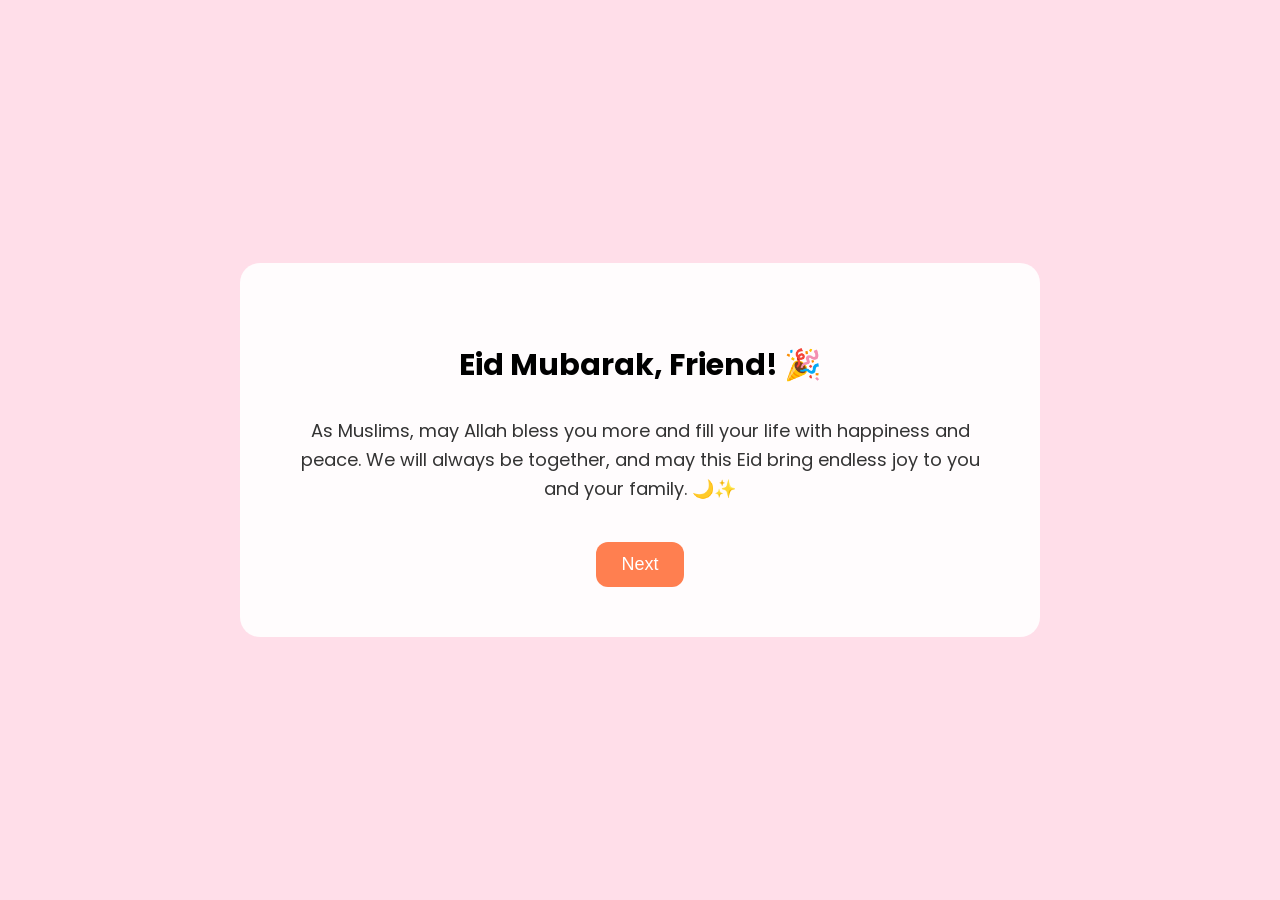
<file: letter.html>
<!DOCTYPE html>
<html lang="en">
<head>
<meta charset="UTF-8">
<meta name="viewport" content="width=device-width, initial-scale=1.0">
<title>Eid Letter</title>
<link rel="stylesheet" href="style.css">

<style>
body {
    display:flex;
    justify-content:center;
    align-items:center;
    min-height:100vh;
    background:#FFDEE9;
}

.container {
    max-width:700px;
    padding:50px;
    background-color:rgba(255,255,255,0.9);
    border-radius:20px;
    text-align:center;
    font-size:20px;
    line-height:1.8;
}
</style>
</head>
<body>

<div class="container">
    <h2 id="title"></h2>

    <p>
        As Muslims, may Allah bless you more and fill your life with happiness and peace.
        We will always be together, and may this Eid bring endless joy to you and your family. 🌙✨
    </p>

    <button onclick="goNext()">Next</button>
</div>

<script>
// GET NAME FROM LOCAL STORAGE
const name = localStorage.getItem("eidUserName") || "Friend";

document.getElementById("title").textContent = `Eid Mubarak, ${name}! 🎉`;

// NEXT PAGE
function goNext() {
    window.location.href = "surprise.html";
}
</script>

</body>
</html>
</file>
<file: style.css>
@import url('https://fonts.googleapis.com/css2?family=Poppins:wght@300;400;600&family=Playfair+Display:wght@500&display=swap');

body {
    font-family: 'Poppins', sans-serif;
    min-height: 100vh;
    margin: 0;
    display: flex;
    justify-content: center;
    align-items: center;
    transition: background-image 1s ;
    background-size: cover; /* shows full image */
    background-repeat: no-repeat;
    background-position:top center;
    background-size: cover;
    background-color: #FFDEE9;
}

/* Fullscreen background image */
#bgImage {
    position: fixed;
    top: 0;
    left: 0;
    width: 100%;
    height: 100%;
    object-fit: contain; /* keeps full image visible */
    z-index: 0;
    opacity: 0.6; /* adjust transparency */
    transition: opacity 1s ease;
}

/* Container above background */
.container {
    position: relative;
    z-index: 1;
    text-align: center;
    background-color: rgba(255, 255, 255, 0.85);
    padding: 40px;
    border-radius: 20px;
    width: 90%;
    max-width: 500px;
    transition: background-color 1s ease;
}

h1 { font-family: 'Playfair Display', serif; font-size: 36px; margin-bottom: 20px; }
p { font-size: 18px; line-height: 1.6; color: #333; }

input {
    padding: 12px; font-size: 18px; border-radius: 12px;
    border: 2px solid #ff7f50; margin-top: 20px; width: 80%;
}

button {
    padding: 12px 25px; font-size: 18px; border-radius: 12px;
    border: none; margin-top: 20px; background-color: #ff7f50;
    color: white; cursor: pointer; transition: background 0.3s;
}

button:hover { background-color: #ff4500; }
.hidden { display: none; }
</file>
